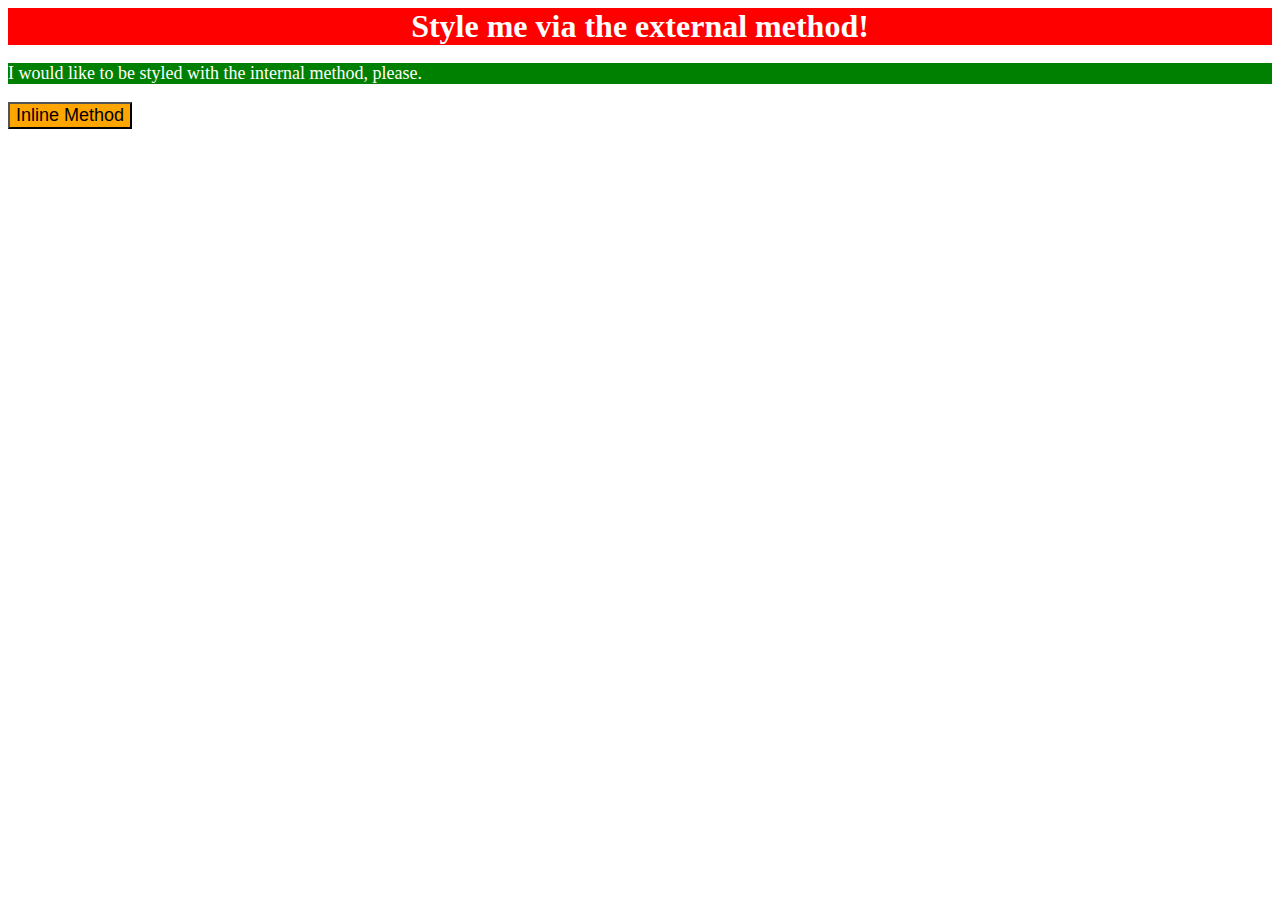
<file: foundations/01-css-methods/index.html>
<!DOCTYPE html>
<html lang="en">
  <head>
    <meta charset="UTF-8">
    <meta http-equiv="X-UA-Compatible" content="IE=edge">
    <meta name="viewport" content="width=device-width, initial-scale=1.0">
    <title>Methods for Adding CSS</title>
    <link rel="stylesheet" href="styles.css">

    <style>
        p {
          background-color: green;
          color: white;
          font-size: 18px;
        }
    </style>
  </head>
  <body>
    <div>Style me via the external method!</div>
    <p>I would like to be styled with the internal method, please.</p>
    <button style="background-color: orange; font-size: 18px;">Inline Method</button>
  </body>
</html>
</file>
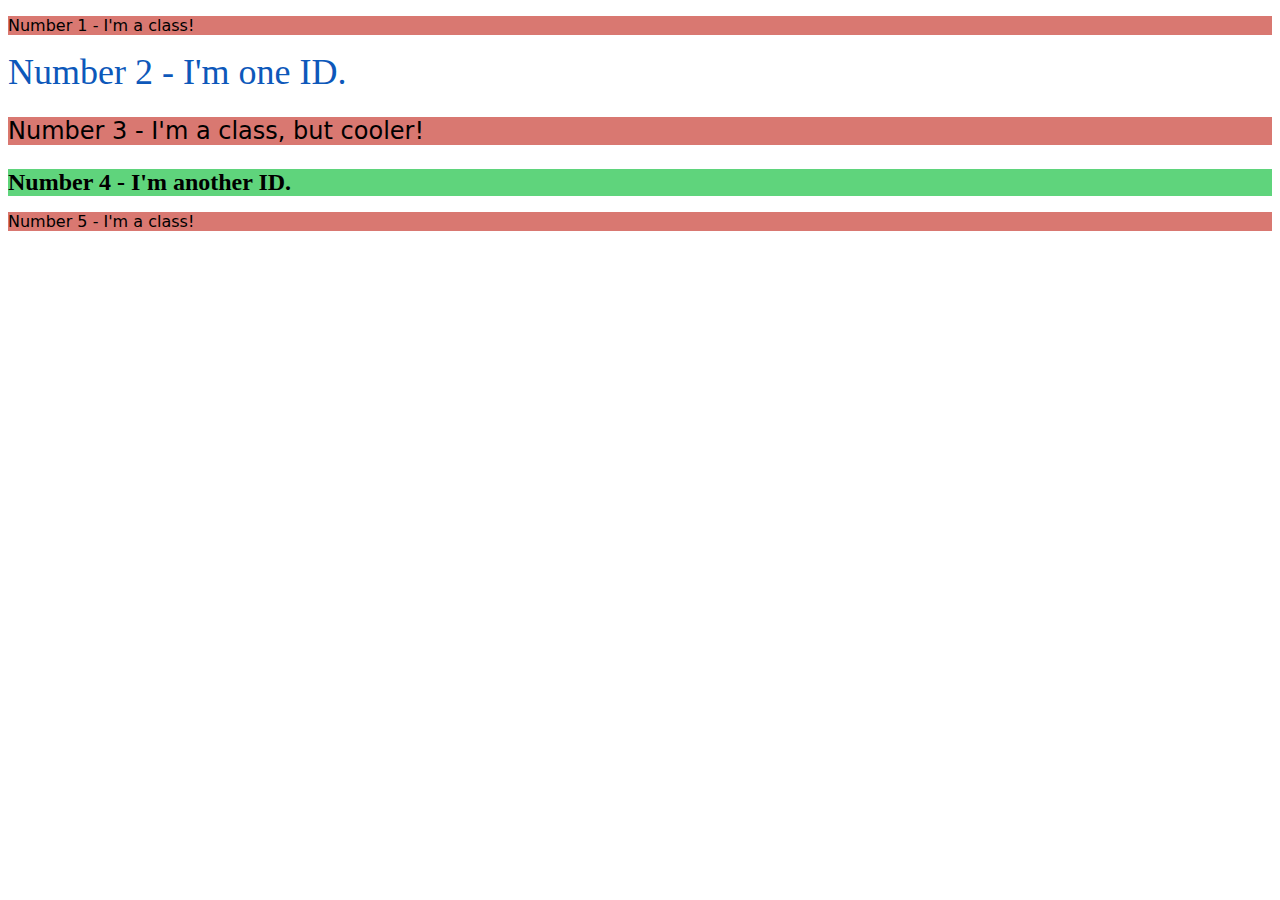
<file: foundations/02-class-id-selectors/index.html>
<!DOCTYPE html>
<html lang="en">
  <head>
    <meta charset="UTF-8">
    <meta http-equiv="X-UA-Compatible" content="IE=edge">
    <meta name="viewport" content="width=device-width, initial-scale=1.0">
    <title>Class and ID Selectors</title>
    <link rel="stylesheet" href="style.css">
  </head>
  <body>
    <p class="pClass">Number 1 - I'm a class!</p>
    <div id="blueID">Number 2 - I'm one ID.</div>
    <p class="pClass text24">Number 3 - I'm a class, but cooler!</p>
    <div id="greenID" class="text24">Number 4 - I'm another ID.</div>
    <p class="pClass">Number 5 - I'm a class!</p>
  </body>
</html>
</file>
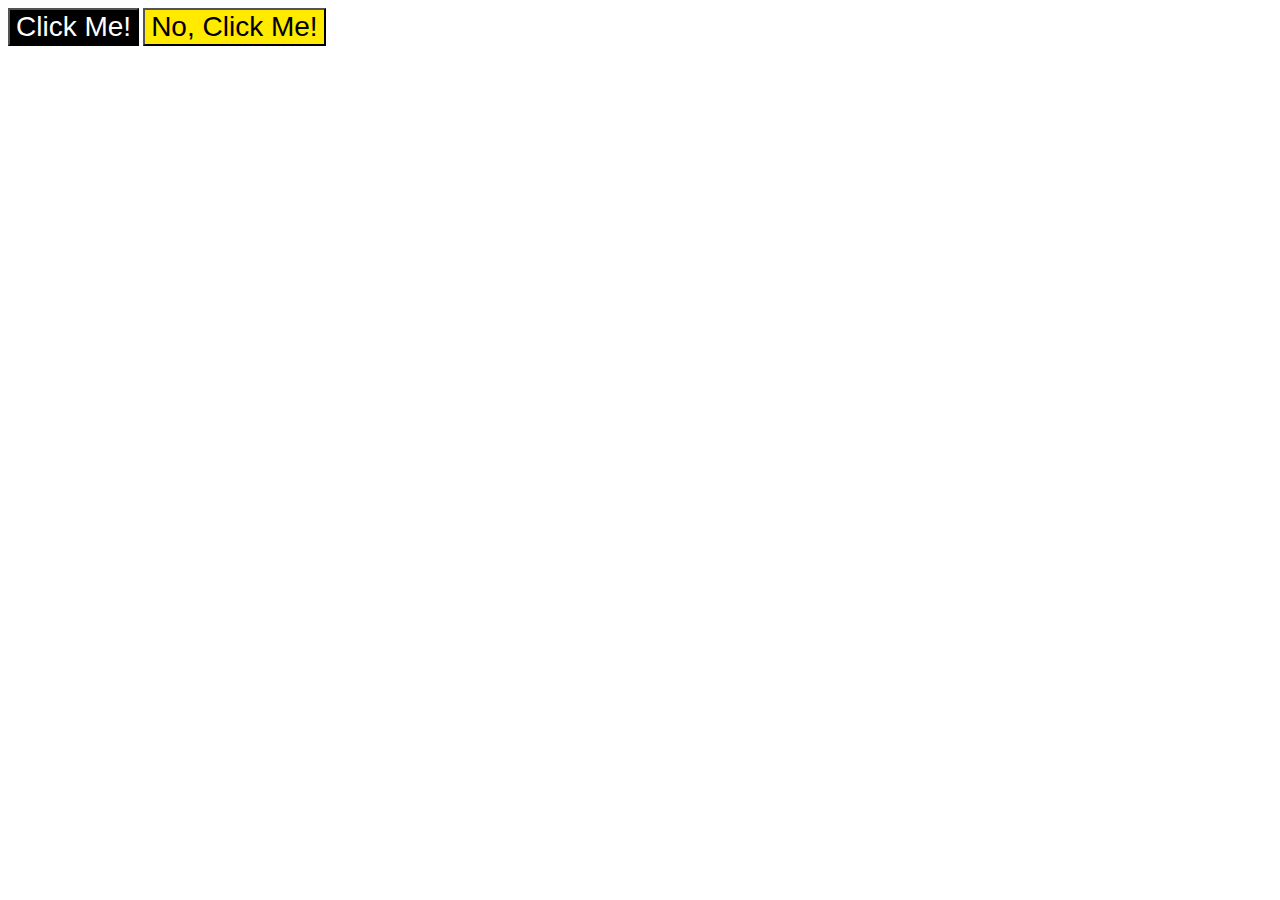
<file: foundations/03-grouping-selectors/index.html>
<!DOCTYPE html>
<html lang="en">
  <head>
    <meta charset="UTF-8">
    <meta http-equiv="X-UA-Compatible" content="IE=edge">
    <meta name="viewport" content="width=device-width, initial-scale=1.0">
    <title>Grouping Selectors</title>
    <link rel="stylesheet" href="style.css">
  </head>
  <body>
    <button class="button_1">Click Me!</button>
    <button class="button_2">No, Click Me!</button>
  </body>
</html>
</file>
<file: foundations/01-css-methods/styles.css>
div {
    background-color: red;
    color: white;
    font-size: 32px;
    text-align: center;
    font-weight: bold;
}
</file>
<file: foundations/02-class-id-selectors/style.css>
.pClass {
    background-color: #d97871;
    font-family: verdana, 'DejaVu Sans', sans-serif;
}

#blueID{
    color: #0d58ba;
    font-size: 36px;
}

.text24{
    font-size: 24px;
}

#greenID{
    background-color: #5fd47c;
    font-weight: bold;
}
</file>
<file: foundations/03-grouping-selectors/style.css>
.button_1,
.button_2{
    font-size: 28px;
    font-family: Helvetica, 'Times New Roman', sans-serif;
}

.button_1{
    background-color: #000000;
    color: #ffffff;
}

.button_2{
    background-color: #ffea00;
}
</file>
